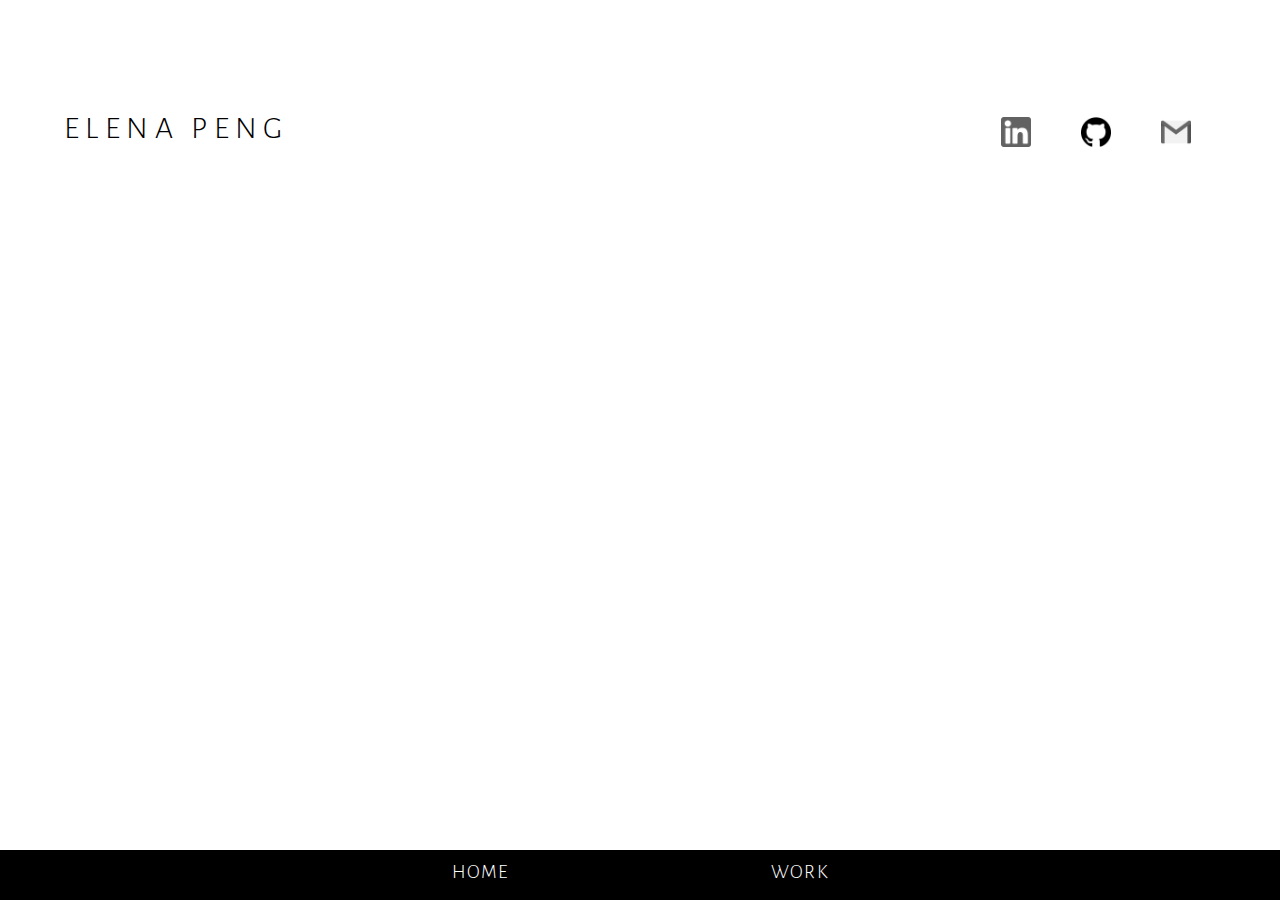
<file: project.html>
<!DOCTYPE html>
<html lang="en">
<head>
    <meta charset="UTF-8">
    <meta name="viewport" content="width=device-width, initial-scale=1.0">
    <title id="page-title"></title>
    <link rel="icon" type="image/x-icon" href="assets/webicon.png">
    <link rel="stylesheet" href="css/projectStyle.css">
    <script src="javaScript/data.js" defer></script>
    <script src="javaScript/projectScript.js" defer></script>
    <link rel="preconnect" href="https://fonts.gstatic.com"> 
<link href="https://fonts.googleapis.com/css2?family=Alegreya+Sans+SC:wght@100;300;800&family=Alegreya+Sans:ital,wght@0,100;0,300;0,700;1,300;1,700&display=swap" rel="stylesheet">
<link rel="preconnect" href="https://fonts.gstatic.com"> 
<link href="https://fonts.googleapis.com/css2?family=Noto+Serif+SC:wght@200;300;700&family=Quattrocento:wght@400;700&family=Rokkitt:wght@100;200;300;400;600&display=swap" rel="stylesheet">
</head>
<body>
    <header>
        <h1><a href = "index.html">ELENA PENG</a></h1>
            <ul id="contact">
            <li><img id="linkedin" src="assets/linkedin.png" alt="linkedin" style="width:30px;height:30px;"></li>
            <li><img id="github" src="assets/github.png" alt="github" style="width:30px;height:30px;"></li>
            <li>
                <img id="gmail" src="assets/gmail.png" alt="gmail" style="width:30px;height:30px;">
                <div id="hoverCopyAlert">Copied!</div>
            </li>
        </ul>
</header>
    <main id= "content">
        <section id="featureImage"></section>
        <section id="info">
            <h1 id="title"></h1>
                <div id="detail-wrapper">
                    <h2 id="projectType"></h2>
                    <p id="time"></p>
                    <p id="duration"></p>
                </div>
                <div id="flex-wrapper">
            <div id="skillSet"><h3>Skill Set</h3><ul></ul></div>
            <div id="goal-wrapper">
                <h3>Design Goals</h3>
                <ul id="goal"></ul>
            </div>
        </div>
        </section>


    <section id ="description">
            
    <section>



        <section id="link"></section>
</main>
<nav>
    <ul>
        <li><a href ="index.html">Home</a></li>
        <li><a href ="work.html">Work</a></li>
    </ul>
</nav>
<script>
    let linkedinIcon = document.getElementById("linkedin");
    linkedinIcon.addEventListener("click", ()=>openWindow("https://www.linkedin.com/in/elena-xinyue-peng-8b7a0a173/"));

    let githubIcon = document.getElementById("github");
    githubIcon.addEventListener("click", ()=>openWindow("https://github.com/Elenalalala"));

    let gmailIcon = document.getElementById("gmail");
    gmailIcon.addEventListener("click", copyClipboard);

    function copyClipboard() {
      // Copy the text inside the text field
      navigator.clipboard.writeText("pexy@seas.upenn.edu");
      console.log("copied email");

    }
    function openWindow(url){
        window.open(url, "_blank");
    }

    let copyAlert = document.getElementById("hoverCopyAlert");

    gmailIcon.addEventListener("click", ()=>toggleAlert(copyAlert,true));


    gmailIcon.addEventListener("mouseleave", ()=>toggleAlert(copyAlert,false));

    function toggleAlert(target, input){
        if(input){
            target.style.display = "inherit";
        }else{
            target.style.display = "none";
        }
    }
    </script>
</body>
</html>
</file>
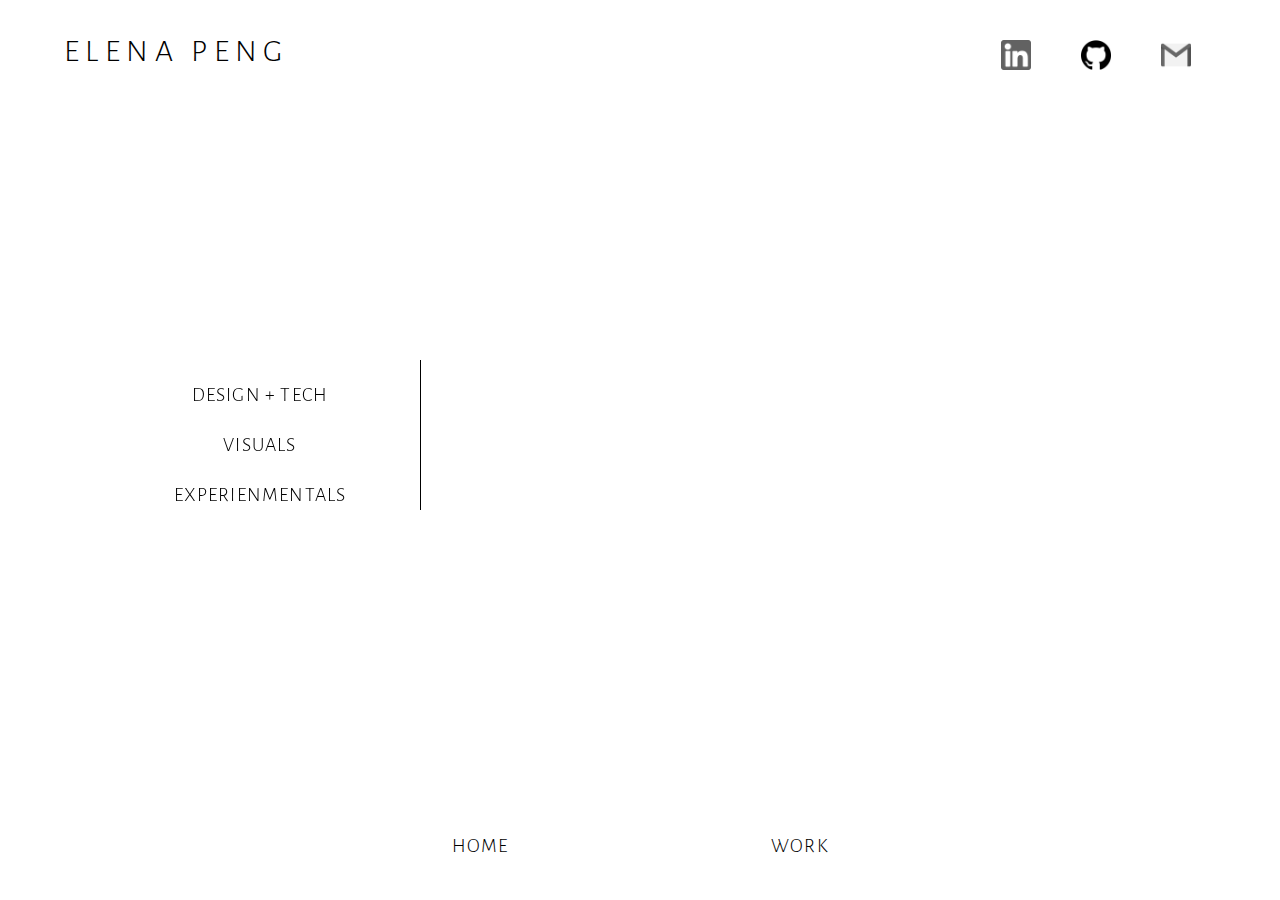
<file: work.html>
<!DOCTYPE html>
<html lang="en">
<head>
    <meta charset="UTF-8">
    <meta name="viewport" content="width=device-width, initial-scale=1.0">
    <title>Elena's work</title>
    <link rel="icon" type="image/x-icon" href="assets/webicon.png">
    <link rel="stylesheet" href="css/workstyle.css">
    <script src = "javaScript/airtable.browser.js" defer></script>
    <script src="javaScript/workAirScript.js" defer></script>
    <link rel="preconnect" href="https://fonts.gstatic.com"> 
<link href="https://fonts.googleapis.com/css2?family=Alegreya+Sans+SC:wght@100;300;800&family=Alegreya+Sans:ital,wght@0,100;0,300;0,700;1,300;1,700&display=swap" rel="stylesheet">
<link rel="preconnect" href="https://fonts.gstatic.com"> 
<link href="https://fonts.googleapis.com/css2?family=Noto+Serif+SC:wght@200;300;700&family=Quattrocento:wght@400;700&family=Rokkitt:wght@100;200;300;400;600&display=swap" rel="stylesheet">
</head>
<body>
    <header>
        <h1><a href = "index.html">ELENA PENG</a></h1>
            <ul id="contact">
            <li><img id="linkedin" src="assets/linkedin.png" alt="linkedin" style="width:30px;height:30px;"></li>
            <li><img id="github" src="assets/github.png" alt="github" style="width:30px;height:30px;"></li>
            <li>
                <img id="gmail" src="assets/gmail.png" alt="gmail" style="width:30px;height:30px;">
                <div id="hoverCopyAlert">Copied!</div>
            </li>
        </ul>
    </header>
    <div id="flex-wrapper">
    <section>
        <ul>
            <li id ="dt">Design + Tech</li>
            <li id ="drawing">Visuals</li>
            <li id ="experiment">Experienmentals</li>
        </ul>
    </section>
    <section id ="content-grid"></section>

    <!-- <footer id="description"></footer> -->
    <template id = "description">
        <div id = "descr-wrapper">
            <h3 id = "title"></h3>
            <div id = "time"></div>
            <p id = "method"></p>
        </div>
    </template>
    </div>
    <nav>
        <ul>
            <li><a href ="index.html">Home</a></li>
            <li><a href ="work.html">Work</a></li>
        </ul>
    </nav>
    <script>
        let linkedinIcon = document.getElementById("linkedin");
        linkedinIcon.addEventListener("click", ()=>openWindow("https://www.linkedin.com/in/elena-xinyue-peng-8b7a0a173/"));

        let githubIcon = document.getElementById("github");
        githubIcon.addEventListener("click", ()=>openWindow("https://github.com/Elenalalala"));

        let gmailIcon = document.getElementById("gmail");
        gmailIcon.addEventListener("click", copyClipboard);

        function copyClipboard() {
          // Copy the text inside the text field
          navigator.clipboard.writeText("pexy@seas.upenn.edu");
          console.log("copied email");

        }
        function openWindow(url){
            window.open(url, "_blank");
        }

        let copyAlert = document.getElementById("hoverCopyAlert");

        gmailIcon.addEventListener("click", ()=>toggleAlert(copyAlert,true));


        gmailIcon.addEventListener("mouseleave", ()=>toggleAlert(copyAlert,false));

        function toggleAlert(target, input){
            if(input){
                target.style.display = "inherit";
            }else{
                target.style.display = "none";
            }
        }
        </script>
</body>
</html>
</file>
<file: css/projectStyle.css>
:root {
    --bg: white;
    --maincolor:black; 
    --secondary: rgb(202, 151, 20);
  }
*{
    padding:0;
    margin:0;
    letter-spacing: 0.06em;
}
body{
    width:100vw;
}
a{
    text-decoration: none;
    color:var(--maincolor);
}
header{
    position: fixed;
    /* border-bottom: 4px solid var(--secondary); */
    margin-top: 0;
    width: 100%;
    background-color: var(--bg);
    color:var(--maincolor);
    display: flex;
}
header h1{
    font-family: 'Alegreya Sans SC', sans-serif;
    font-weight: 300;
    text-transform: uppercase;
    padding:1em 2em;
    flex:3;
    /* letter-spacing: 0.2em; */
}
header h1 a{
    letter-spacing: 0.2em;
}
#contact {
    flex:0.5;
    display: flex;
    margin-top: 40px;
    margin-right:5%;
    position: static;
}
#contact li{
    flex:0.9;
    width:80px;
    display:block;
    /* margin-right:8px; */
    position: relative;
}
#contact li img{
    display:block;
    margin-right:auto;
    margin-left: auto;
    filter:contrast(100%);
    filter:grayscale(100%);
}
#contact li img:hover{
    cursor: pointer;
    filter: grayscale(0%);
}
#contact ul li p{
    color:var(--maincolor);
    font-family: 'Alegreya Sans', sans-serif;
    font-size: 16px;
    text-transform: lowercase;
}
#hoverCopyAlert{
    display: none;
    position: absolute;
    width:auto;
    height:20px;
    left:50%;
    top:80%;
    transform: translate(-50%, -50%);
    color:var(--secondary);
    font-family: 'Alegreya Sans', sans-serif; 
    font-weight: bold;
    font-size: 16px;
}
#content{
    max-width:60%;
    margin:0 auto;
    text-align: center;
    font-family: 'Alegreya Sans', sans-serif;
    letter-spacing: 0.2em;
    margin-bottom: 8%;
}
#featureImage img{
    margin-top:10px;
    width:100%;
}
#title{
    font-size: 35px;
    font-family: 'Alegreya Sans SC', sans-serif;
    text-transform: uppercase;
    font-weight: 300;
    letter-spacing: 0.15em;
    margin:10%;
    margin-bottom: 5%;
    padding-bottom: 10px;
    border-bottom: 1px solid var(--maincolor);
}
#projectType{
    font-weight: 400;
}
#time{
    font-size: 26px;
    font-weight: 800;
    margin-bottom: 5px;
}
#duration{
    
    margin-bottom: 5%;
}
#skillSet,#goal-wrapper{
    text-align: left;
    /* max-width: 20%; */
    margin: 0 auto;
    padding-left:15px;
    border-left: var(--secondary) 3px solid;
    margin-bottom: 10%;
    /* margin-left:20%; */
}
#skillSet h3,#goal-wrapper h3{
    color:var(--secondary);
    font-size: 30px;
}
#skillSet ul,#goal-wrapper ul{
    font-size: 16px;
    list-style: none;
}
#skillSet ul li{
    margin:5px;
    text-transform: capitalize;
    font-size: 16px;
}
#goal-wrapper ul li{
    margin-top:20px;
}
#flex-wrapper{
    display:flex;
    height:auto;
}

#link{
    margin-bottom:10%;
}
#description{
    max-width: 80%;
    margin: 0 auto;
}
#description p{
    font-size: 18px;
    line-height: 1.5em;
    text-align: justify;
    margin-bottom: 50px;
}
#processImage img{
    width:80%;
    height:auto;
    display:inline-block;
    margin:20px;
}
#productImage img{
    width:80%;
    height:auto;
    display:inline-block;
    margin:20px;
}
button{
    font-size: 30px;
    background-color: var(--maincolor);
    border-style: none;
    padding: 10px 20px;
    cursor: pointer;
}
button a{
    color: var(--bg);
}
button:hover{
    background-color: var(--secondary);
}
nav{
    background-color: var(--maincolor);
    position: fixed;
    bottom:0;
    width:100%;
    height:50px;
}
nav ul{
    display:flex;
    list-style: none;
    max-width: 50%;
    margin: auto;
    translate: 2s;
}
nav ul li{
    flex:1;
    font-size: 20px;
    margin: 0 5% 5% 5%;
    padding: 10px 0px;
    font-family: 'Alegreya Sans SC', sans-serif;
    font-weight: 300;
    text-transform: uppercase;
    text-align: center;
    letter-spacing: 0.06em;
}
nav ul li a{
    color:var(--bg);
    text-decoration: none;
    padding:2px 10px;
}
nav ul li a:hover{
    background-color: var(--bg);
    color: var(--maincolor);
    transition: 0.2s;
    cursor: pointer;
}
@media all and (max-width: 768px){
    header{
        flex-direction: column;
    }
    header h1{
        text-align: center;
        padding-bottom: 10px;
    }
    #contact{
        /* flex-direction: column; */
        margin: 20px 5px;
        margin: 0 20%;
        margin-bottom: 20px;
    }
    #contact li{
        flex:0.9;
        width:80px;
        display:block;
        position: relative;
        height:100%;
    }
    #hoverCopyAlert{
        top:120%;
    }
    #contact li p{
        font-size: 12px;
    }
    #contact li img{
        width:15px;
        height:15px;
    }
    #description p{
        text-align: center;
    }
    #title{
        font-size: 30px;
    }
    #skillSet h3, #goal-wrapper h3 {
        font-size:23px;
    }
    iframe{
        width:380px;
        height:250px;
    }
    #featureImage{
        padding-top:50%;
    }
}
</file>
<file: css/workstyle.css>
:root {
    --bg: white;
    --maincolor:black; 
    --secondary: rgb(202, 151, 20);
  }
*{
    padding:0;
    margin:0;
    letter-spacing: 0.06em;
}
#content-grid div a{
    text-decoration: none;
    color:var(--maincolor);
    display:block;
    position:relative;
    width:auto;
    margin-bottom:50px;
}
a{
    text-decoration: none;
    color:var(--maincolor);
}
/* nav ul li a{
    margin-bottom:0;
} */
h1{
    padding:1em 2em;
    font-family: 'Alegreya Sans SC', sans-serif;
    font-weight: 300;
    text-transform: uppercase;
    letter-spacing: 0.2em;
}
header{
    position: fixed;
    /* border-bottom: 4px solid var(--secondary); */
    margin-top: 0;
    width: 100%;
    background-color: var(--bg);
    color:var(--maincolor);
    display: flex;
    z-index:2;
}
header h1{
    font-family: 'Alegreya Sans SC', sans-serif;
    font-weight: 300;
    text-transform: uppercase;
    padding:1em 2em;
    flex:3;
    /* letter-spacing: 0.2em; */
}
header h1 a{
    letter-spacing: 0.2em;
}
#contact {
    flex:0.5;
    display: flex;
    margin-top: 40px;
    margin-right:5%;
    position:static;
}
#contact li{
    flex:0.9;
    width:80px;
    display:block;
    position: relative;
    /* margin: 0 10% 0 10%; */
    /* margin-right:8px; */
}
#contact li img{
    display:block;
    margin-right:auto;
    margin-left: auto;
    filter:contrast(100%);
    filter:grayscale(100%);
}
#contact li img:hover{
    cursor: pointer;
    filter: grayscale(0%);
}
#contact li p{
    color:var(--maincolor);
    font-family: 'Alegreya Sans', sans-serif;
    font-size: 16px;
    text-transform: lowercase;
}
#hoverCopyAlert{
    display: none;
    position: absolute;
    width:auto;
    height:20px;
    left:50%;
    top:80%;
    transform: translate(-50%, -50%);
    color:var(--secondary);
    font-family: 'Alegreya Sans', sans-serif; 
    font-weight: bold;
    font-size: 16px;
}
nav{
    background-color: var(--bg);
    position: fixed;
    bottom:0;
    width:100%;
}
nav ul{
    display:flex;
    list-style: none;
    max-width: 50%;
    margin: auto;
}
nav ul li{
    flex:1;
    font-size: 20px;
    margin: 0 5% 5% 5%;
    padding: 10px 0px;
    font-family: 'Alegreya Sans SC', sans-serif;
    font-weight: 300;
    text-transform: uppercase;
    text-align: center;
    letter-spacing: 0.06em;
}
nav ul li a{
    color:var(--maincolor);
    text-decoration: none;
    padding:2px 10px;
    margin-bottom: 0;
}
nav ul li a:hover{
    background-color: var(--maincolor);
    color: var(--bg);
    transition: 0.2s;
    cursor: pointer;
}
section{
    flex:1;
}
section ul{
    position: fixed;
    top:40%;
    display:flex;
    flex-direction: column;
    list-style: none;
    width:25%;
    border-right: 1px solid var(--maincolor);
}
section ul li{
    margin-top:20px;
    font-size: 20px;
    text-align: center;
    flex:1;
    padding: 3px 0;
    transition: 0.3s;
    font-family: 'Alegreya Sans SC', sans-serif;
    font-weight: 300;
    text-transform: uppercase;
}
section ul li:hover{
    cursor: pointer;
    background-color: var(--maincolor);
    color:var(--bg);
}

#flex-wrapper{
    display: flex;
    /* margin: 200px 200px; */
    padding-top:8%;
    margin-left:100px;
    margin-right:100px;
}
#content-grid{
    flex:1.2;
    /* border:1px solid black; */
    display:absolute;
    height:680px;
    /* height: 50%; */
    width:800px;
    overflow: scroll;
}
#content-grid .drawings{
    width:100%;
    object-fit: cover;
}
/* #content-grid .drawings h3{
    position: relative;
    top:15vh;
    text-align: center;
} */
#content-grid .drawings{
    width:100%;
    height:auto;
    margin-top:50px;
    margin-bottom:50px;
}
#content-grid .drawings:last-child{
    margin-bottom:150px;
}
#content-grid .drawings:nth-child(2){
    width:85%;
}
#content-grid .drawings:nth-child(3){
    margin-bottom:150px;
}
#content-grid .drawings:nth-child(4){
    margin-bottom:150px;
}
#content-grid .projectPic{
    width:80%;
    object-fit: cover;
}
#content-grid .projectPic{
    transition: all 0.6s;
}
#content-grid .projectPic:hover{
    filter:grayscale(100%);
    opacity:0.9;
}
#descr-wrapper{
    transition: background-color 0.6s;
}
#descr-wrapper{
    display:none;
    position:absolute;
    bottom:0.5%;
    width: 80%;
    background-color: rgba(0, 0, 0, 0.5);
    color:var(--secondary);
    text-align: center;

}
.visible{
    display:block!important;
}
#method, #time{
    font-size:15px;
    margin-top: 10px;
    font-family: 'Alegreya Sans SC', sans-serif;
    font-weight: 300;
    
}
#method{
    margin-bottom: 20px;
}
#title{
    margin-top:20px;
}
@media all and (max-width: 1550px){
    #description{
        position: fixed;
        top:20%;
        right: 55%;
        width: 150px;
        height:150px;
    }
}
@media all and (max-width: 750px){
    header{
        flex-direction: column;
    }
    section ul li{
        font-size: 16px;
    }
    #flex-wrapper{
        display:block;
    }
    header h1{
        text-align: center;
        padding-bottom: 10px;
    }
    #contact{
        /* flex-direction: column; */
        margin: 20px 5px;
        margin: 0 20%;
        margin-bottom: 20px;
    }
    #contact li{
        flex:0.9;
        width:80px;
        display:block;
        position: relative;
        height:100%;
    }
    #hoverCopyAlert{
        top:120%;
    }
    #contact li p{
        font-size: 12px;
    }
    #contact li img{
        width:15px;
        height:15px;
    }
    section ul{
        left:5%;
        top: 15%;
        /* flex-direction: row; */
        border:none;
        width: 20%;
        letter-spacing: 0;
    }
    section ul li{
        border-right: var(--maincolor) 1px solid;
        writing-mode: vertical-rl;
        text-orientation: upright;
        width:50%;
    }
    #content-grid{
        width:100%;
        flex:3;
    }
    #description{
        top:50%;
    }
    #content-grid{
        width: 250px;
        height:30%;
        margin-top:10%;
    }
    #content-grid .drawings{
        margin:0;
    }
    #content-grid .drawings:nth-child(1) {
        margin-top: 100px;
    }
    #content-grid .drawings:nth-child(3) {
        margin-bottom: 0;
    }
    #content-grid .drawings:nth-child(4) {
        margin-bottom: 0;
    }
    #content-grid .projectPic{
        margin-top: 100px;
        margin-bottom: 0;
        width:100%;
    }
    
    
}
</file>
